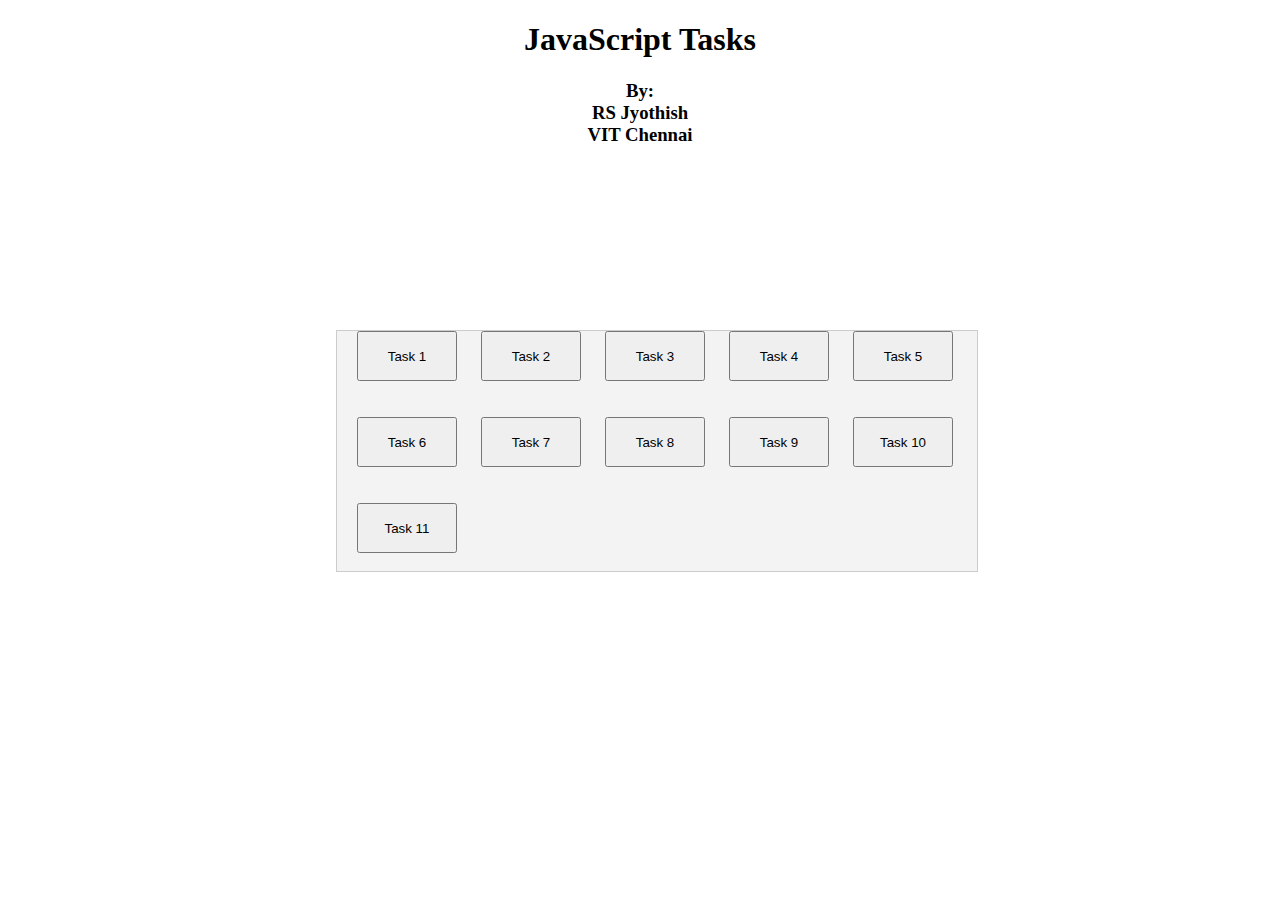
<file: index.html>
<!DOCTYPE html>

<html>
    <head>
        <style>
            button{
                height: 50px;
                width: 100px;
                margin-left: 20px;
            }
            #btn{
                position:fixed;
                top: 50%;
                left: 50%;
                width:40em;
                height:15em;
                margin-top: -7.5em; /*set to a negative number 1/2 of your height*/
                margin-left: -19em; /*set to a negative number 1/2 of your width*/
                border: 1px solid #ccc;
                background-color: #f3f3f3;
            }
        </style>
    </head>

    <body>
        <h1 style="text-align: center;">JavaScript Tasks</h1>
        <h3 style="text-align: center;">By: <br> RS Jyothish <br> VIT Chennai</h3>
        <div id="btn">
            <button onclick="window.location.href='JST1.html'">Task 1</button>
            <button onclick="window.location.href='JST2.html'">Task 2</button>
            <button onclick="window.location.href='JST3.html'">Task 3</button>
            <button onclick="window.location.href='JST4.html'">Task 4</button>
            <button onclick="window.location.href='JST5.html'">Task 5</button>
            <BR> <br> <br>
            <button onclick="window.location.href='JST6.html'">Task 6</button>
            <button onclick="window.location.href='JST7.html'">Task 7</button>
            <button onclick="window.location.href='JST8.html'">Task 8</button>
            <button onclick="window.location.href='JST9.html'">Task 9</button>
            <button onclick="window.location.href='JST10.html'">Task 10</button>
            <br> <br> <br>
            <button onclick="window.location.href='JST11.html'">Task 11</button>
        </div>
    </body>
</html>
</file>
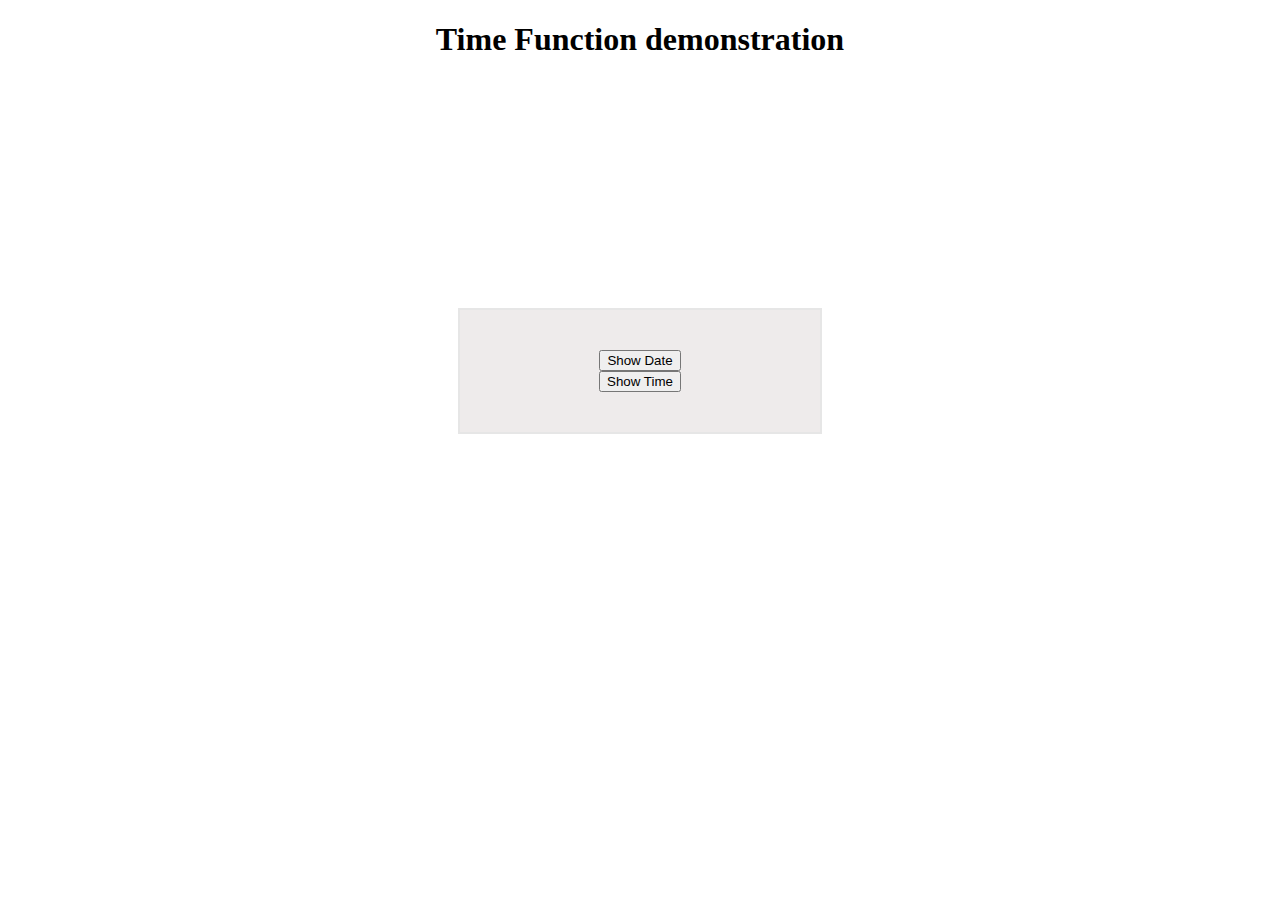
<file: JST1.html>
<!DOCTYPE html>
<html>
    <head>
        <style>
              #content {
                    width: 280px;
                    height: 55%;
                    margin: 250px auto;
                    background-color: #eeebeb;
                    border: 2px solid #e6e6e6;
                    padding: 40px 40px;
                }
        </style>
    </head>

    <body>

        <script>
            function date()
            {
                const d = new Date();
                var month = ["January", "February", "March", "April", "May", "June", "July", "August", "September", "October", "November", "December"];
                var s=(d.getDate()+"/"+month[d.getMonth()]+"/"+d.getFullYear());
                document.getElementById("dt").innerHTML = s;
            }
            
            function time()
            {
                const d = new Date();
                document.getElementById("time").innerHTML = d.toUTCString();
            }
        </script>

        <h1 style="text-align: center;">Time Function demonstration</h1>
        <div style="text-align: center;" id="content">
            <button onclick="date()"> Show Date </button>
            <div id="dt"></div>
            <button onclick="time()"> Show Time </button>
            <div id="time"></div>
        </div>

    </body>
</html>
</file>
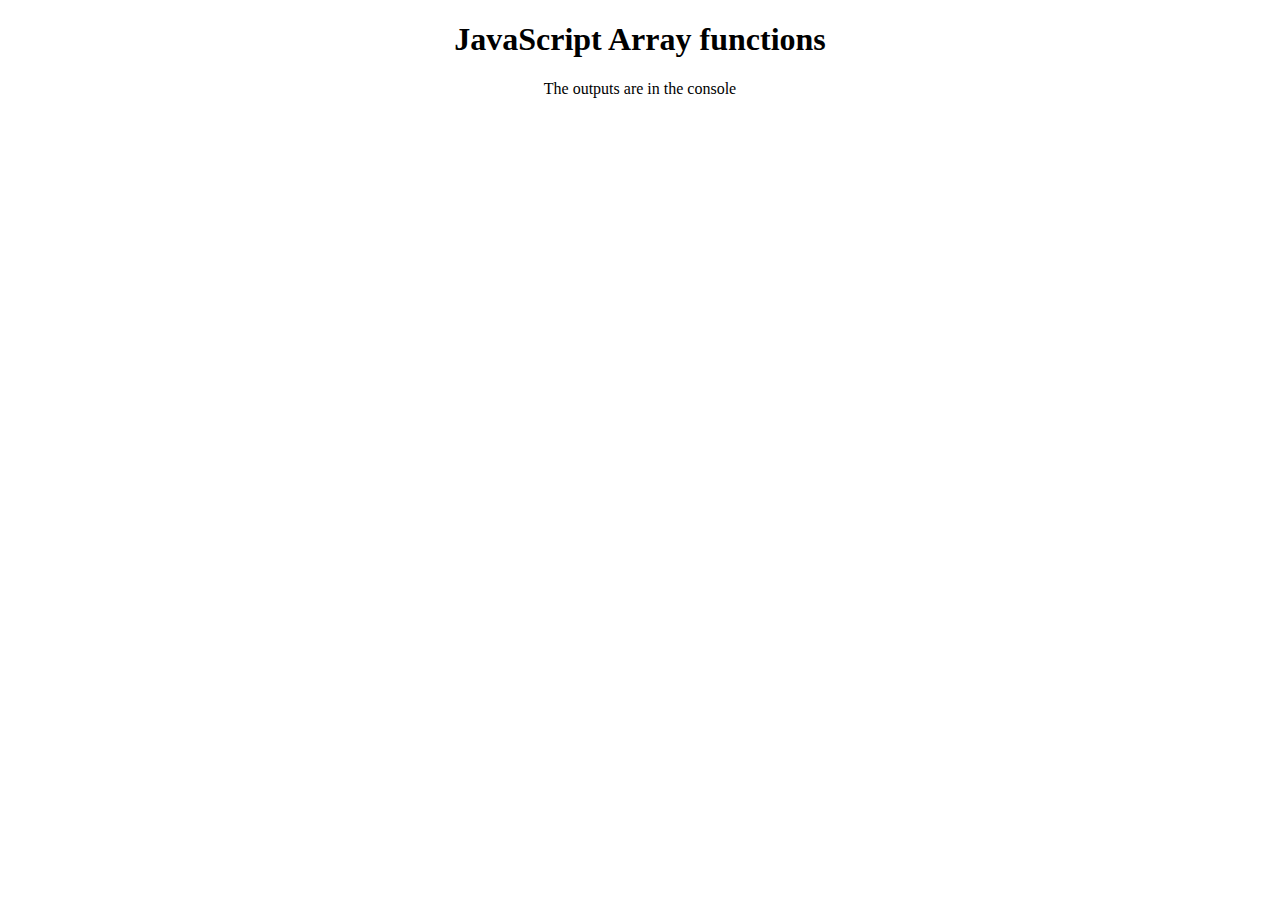
<file: JST10.html>
<!DOCTYPE html>
<html>
    <head>

    </head>

    <body>
        <div style="text-align: center;">
            <h1>JavaScript Array functions</h1>
            The outputs are in the console
        </div>
        <script>

            function check(n) {
            return n > 21;
            }

            const arr1 = [21,22,23];
            const arr2 = [10,20,30,21];
            const arr3 = arr1.concat(arr2)
            console.log("concatenation");
            console.log(arr3);

            console.log("Every: ");
            console.log(arr3.every((val)=>val>20));

            console.log("Some:");
            console.log(arr3.some((val)=>val>20));

            console.log("Pop:");
            console.log(arr3.pop());
        
            console.log("Push:");
            console.log(arr3.push(21));

            console.log("Shift:");
            console.log(arr3.shift());


            console.log("Index:");
            console.log(arr3.indexOf(21));

            console.log("Find Index:");
            console.log(arr3.findIndex(check));

            console.log("Last Index:");
            console.log(arr3.lastIndexOf(21));

            console.log("Find:");
            console.log(arr3.find(check));

            console.log("Filter:");
            console.log(arr3.filter(check));

            console.log("Map Square Root:");
            console.log(arr3.map(Math.sqrt));

            console.log("Copy Within:");
            console.log(arr3.copyWithin(2,0));
        </script>
    </body>
</html>
</file>
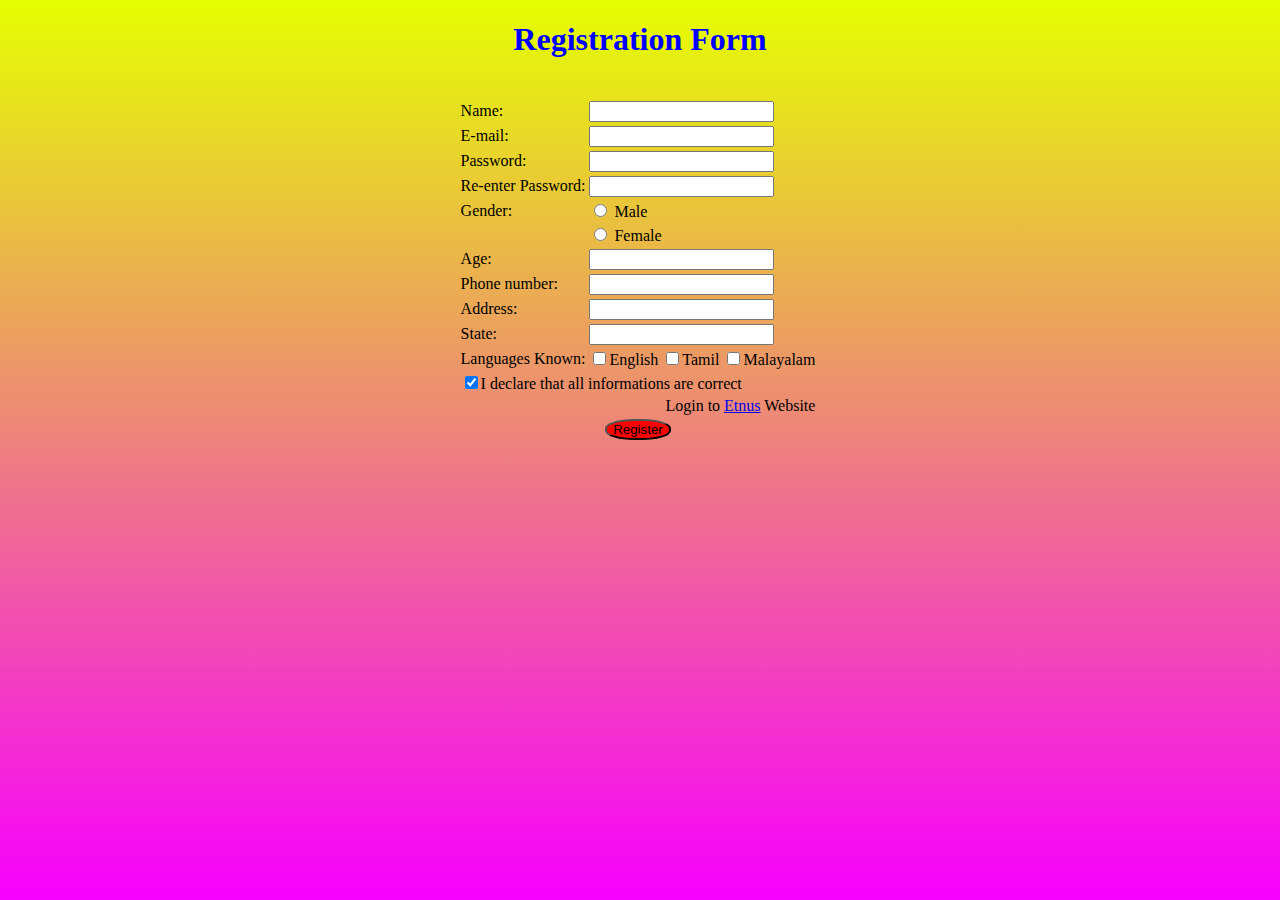
<file: JST11.html>
<!DOCTYPE html>
<html>
    <head>
        <style>
            html {
                height: 100%;
            }
            body {
                background-image: linear-gradient(rgb(229, 255, 0), rgb(247, 0, 255));
            }
            div
            {
                color:red;
            }
            table{
                margin-left: auto;
                margin-right: auto;
            }
        </style>
    </head>

    <body>
        <script>
            function valid()
            {
                var n  =document.forms["f1"]["name"].value;
                var e  =document.forms["f1"]["email"].value;
                var w  =document.forms["f1"]["ws"].value;
                var ad =document.forms["f1"]["msg"].value;
                var rws=document.forms["f1"]["rws"].value;
                var a  =document.forms["f1"]["age"].value;
                var ph =document.forms["f1"]["ph"].value;
                var st =document.forms["f1"]["cy"].value;

                if(n==null || n=="")
                {
                    document.getElementById("i1").innerText="Poor";
                    document.getElementById("name").style.border="2px solid red";
                }
                if(e==null || e=="")
                {
                    document.getElementById("i2").innerText="Poor";
                    document.getElementById("email").style.border="2px solid red";
                }
                if(w==null || w=="")
                {
                    document.getElementById("i3").innerText="Poor";
                    document.getElementById("ws").style.border="2px solid red";
                }
                if(rws==null || rws=="" || rws!=ws)
                {
                    document.getElementById("i4").innerText="Poor or Mismatch";
                    document.getElementById("rws").style.border="2px solid red";
                }
                if(a==null || a=="")
                {
                    document.getElementById("i6").innerText="Poor";
                    document.getElementById("age").style.border="2px solid red";
                }
                if(ph==null || ph=="")
                {
                    document.getElementById("i7").innerText="Poor";
                    document.getElementById("ph").style.border="2px solid red";
                }
                if(st==null || st=="")
                {
                    document.getElementById("i9").innerText="Poor";
                    document.getElementById("cy").style.border="2px solid red";
                }
                if(ad==null || ad=="")
                {
                    document.getElementById("i8").innerText="Poor";
                    document.getElementById("msg").style.border="2px solid red";
                }
            }

        </script>

        <h1 style="color: blue; text-align: center;">Registration Form</h1>
        <br>
        <table>
        <form name="f1" id="f1" action="#" onsubmit="valid();return false">
        <tr>
            <td>Name:</td>
            <td><input type="text" id="name"> </td>
            <td><div id="i1"></div></td>
        </tr>
        <tr>
            <td>E-mail:</td>
            <td><input type="text" id="email"></td>
            <td><div id="i2"></div></td>
        </tr>
        <tr>
            <td>Password:</td>
            <td><input type="password" id="ws"> </td>
            <td><div id="i3"></div></td>
        </tr>

        <tr>
            <td>Re-enter Password:</td>
            <td><input type="password" id="rws"> </td>
            <td><div id="i4"></div></td>
        </tr>
        <tr>
            <td>Gender:</td>
            <td><input type="radio" id="m" name="gender" value="m">
                 <label for="m">Male</label><br> </td>
            <td><div id="i5"></div></td>
        </tr>
        <tr>
            <td></td>
            <td> <input type="radio" id="f" name="gender" value="f">
                 <label for="f">Female</label><br></td>
        </tr>
        <tr>
            <td>Age:</td>
            <td><input type="number" id="age"> </td>
            <td><div id="i6"></div></td>
        </tr>
        <tr>
            <td>Phone number:</td>
            <td><input type="text" id="ph"> </td>
            <td><div id="i7"></div></td>
        </tr>
        <tr>
            <td>Address:</td>
            <td><input type="text" id="msg"> </td>
            <td><div id="i8"></div></td>
        </tr>
        <tr>
            <td>State:</td>
            <td><input type="country" id="cy"> </td>
            <td><div id="i9"></div></td>
        </tr>


        <tr>
            <td>
                Languages Known:
            </td>
            <td>
                <input type="checkbox" id="lang" value="eng">English
                <input type="checkbox" id="lang" value="tam">Tamil
                <input type="checkbox" id="lang" value="mal">Malayalam
            </td>
        </tr>
        <tr>
            <td colspan="2"><input type="checkbox" id="ack" value="s" checked>I declare that all informations are correct</td>
        </tr>
        <tr>
            <td colspan="2" style="text-align: right;">Login to <a href="#a">Etnus</a> Website</td>
        </tr>
        <tr>
            <td style="text-align: center;" colspan="2"><input type="submit" value="Register" style="background-color: red; border-radius: 45%;">  </td>
        </tr>
        </form>
        </table>
    </body>
</html>
</file>
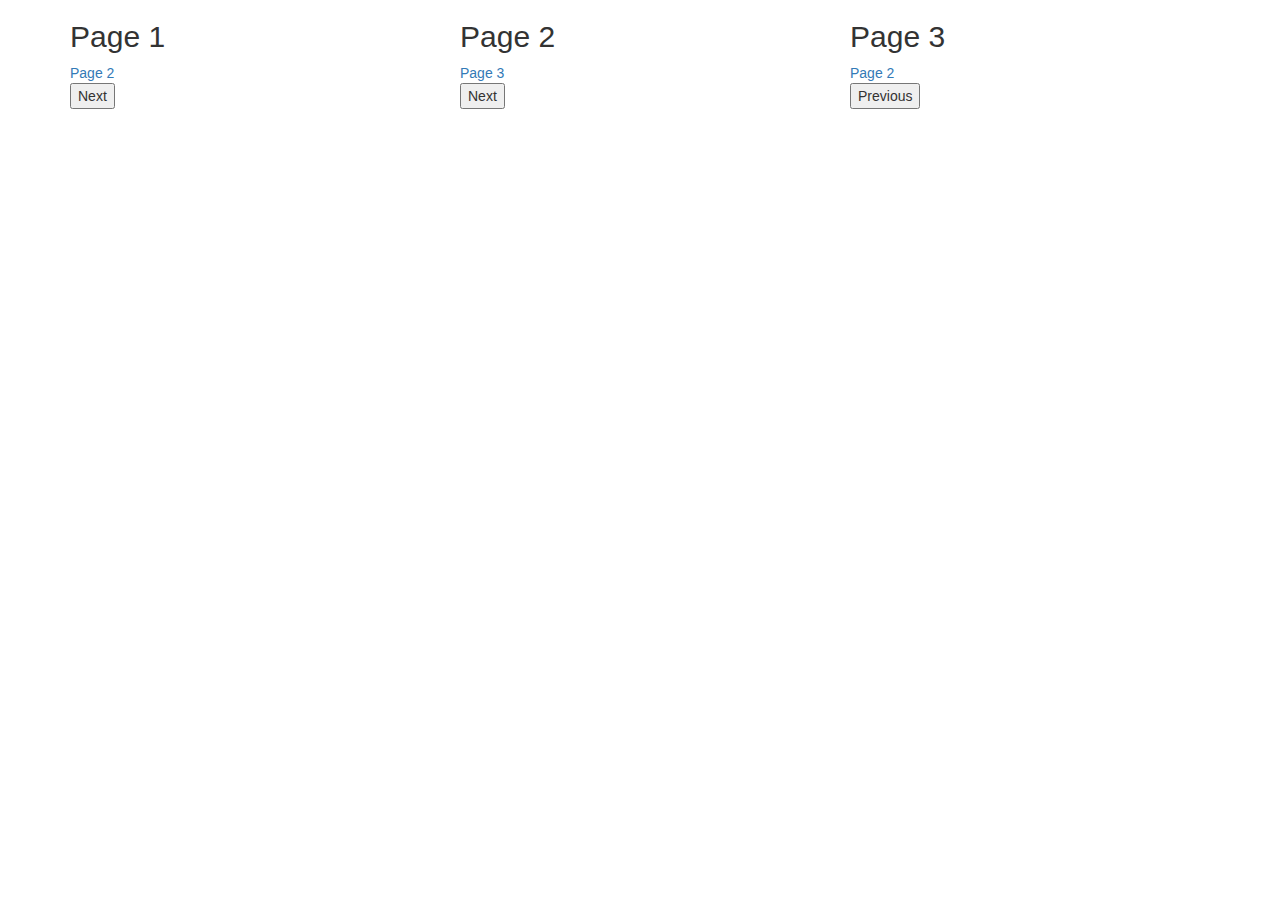
<file: JST2.html>
<!DOCTYPE html>
<html>
    <head>
        <title>Exercise 1</title>
        <link rel="stylesheet" href="https://maxcdn.bootstrapcdn.com/bootstrap/3.4.1/css/bootstrap.min.css">
        <script src="https://maxcdn.bootstrapcdn.com/bootstrap/3.4.1/js/bootstrap.min.js"></script>
    </head>

    <body>
        <div class = "container">
            <div class="row">
                <span class="col-md-4"><h2>Page 1</h2></span>
                <span class="col-md-4"><h2>Page 2</h2></span>
                <span class="col-md-4"><h2>Page 3</h2></span>
            </div>
            
            <div class="row">
                <span class="col-md-4"><a href="p2.html">Page 2</a></span>
                <span class="col-md-4"><a href="p3.html">Page 3</a></span>
                <span class="col-md-4"><a href="p2.html">Page 2</a></span>
            </div>

            <div class="row">
                <span class="col-md-4"><button onclick="history.forward()">Next</button></span>
                <span class="col-md-4"><button onclick="history.forward()">Next</button></span>
                <span class="col-md-4"><button onclick="history.back()">Previous</button></span>
            </div>
        </div>     

    </body>
</html>
</file>
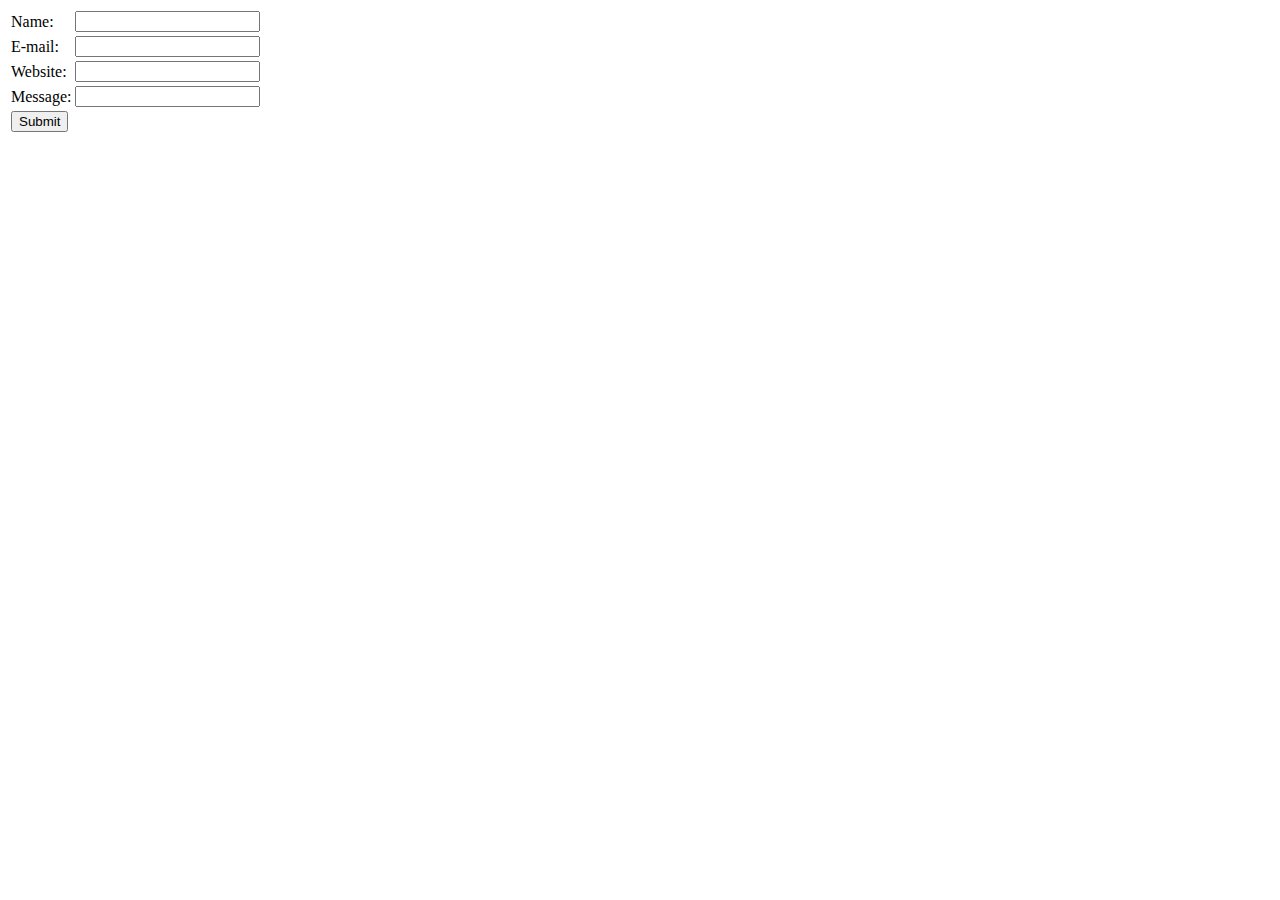
<file: JST3.html>
<!DOCTYPE html>
<html>
    <head>
        <style>
            div
            {
                color:red;
            }
        </style>
    </head>

    <body>
        <script>
            function valid()
            {
                var n=document.forms["f1"]["name"].value;
                var e=document.forms["f1"]["email"].value;
                var w=document.forms["f1"]["ws"].value;
                var m=document.forms["f1"]["msg"].value;
                if(n==null || n=="")
                {
                    name();
                }
                if(e==null || e=="")
                {
                    email();
                }
                if(w==null || w=="")
                {
                     ws()
                }
                if(m==null || m=="")
                {
                     msg();    
                }
            }
            function name()
            {
                document.getElementById("i1").innerText="Enter valid name";
                document.getElementById("name").style.border="2px solid red";
            }
            function email()
            {
                document.getElementById("i2").innerText="Enter valid Email";
                document.getElementById("email").style.border="2px solid red";
            }
            function ws()
            {
                document.getElementById("i3").innerText="Enter valid website";
                document.getElementById("ws").style.border="2px solid red";
            }
            function msg()
            {
                document.getElementById("i4").innerText="Enter valid message";
                document.getElementById("msg").style.border="2px solid red";
            }

        </script>
        <table>
        <form name="f1" id="f1" action="#" onsubmit="valid();return false">
        <tr>
            <td>Name:</td>
            <td><input type="text" id="name"> </td>
            <td><div id="i1"></div></td>
        </tr>
        <tr>
            <td>E-mail:</td>
            <td><input type="text" id="email"></td>
            <td><div id="i2"></div></td>
        </tr>
        <tr>
            <td>Website:</td>
            <td><input type="text" id="ws"> </td>
            <td><div id="i3"></div></td>
        </tr>
        <tr>
            <td>Message:</td>
            <td><input type="text" id="msg"> </td>
            <td><div id="i4"></div></td>
        </tr>
        <tr>
            <td><input type="submit" value="Submit">  </td>
        </tr>
        </form>
        </table>
    </body>
</html>
</file>
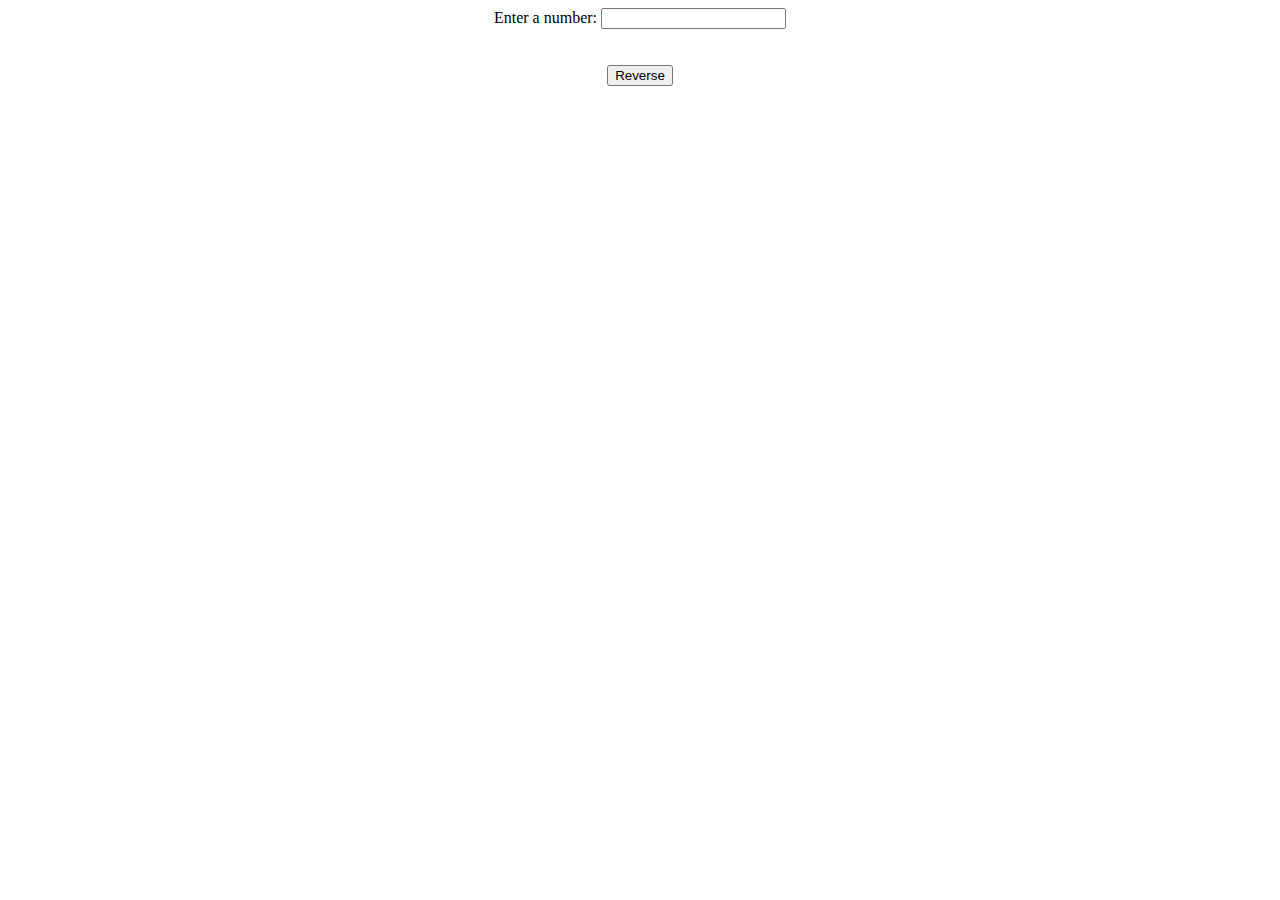
<file: JST5.html>
<!DOCTYPE html>
<html>
    <head>
        <script>
            function reverse()
            {
                var n=document.getElementById('inp').value;
                var r=0;
                while(n>0)
                {
                    r=r*10+n%10;
                    n=Math.floor(n/10);
                }
                document.getElementById('res').innerText="Result is "+r;
            }
        </script>
    </head>

    <body>
        <div style="text-align: center;">
            Enter a number:
            <input type="number" id="inp"/>
            <br> <br> <br>
            <button onclick="reverse()">Reverse</button>
            <br><br>
            <div id="res"></div>

        </div>

    </body>
</html>
</file>
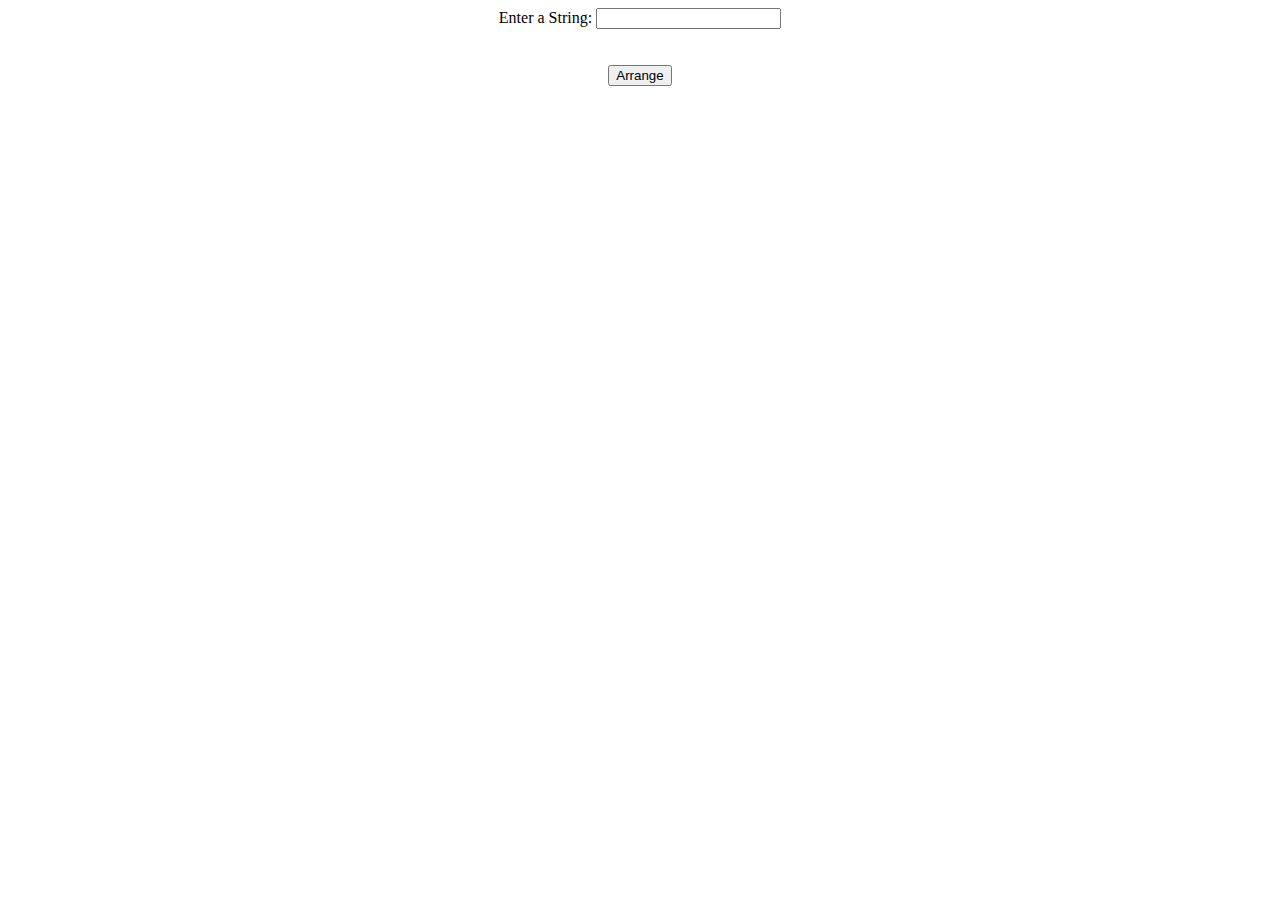
<file: JST6.html>
<!DOCTYPE html>
<html>
    <head>
        <script>
            function arr()
            {
                var n=document.getElementById('inp').value;
                const r=n.split("");

                // Joining the array elements
                document.getElementById('res').innerText="Result is "+ r.sort().join("");
            }
        </script>
    </head>

    <body>
        <div style="text-align: center;">
            Enter a String:
            <input type="text" id="inp"/>
            <br> <br> <br>
            <button onclick="arr()">Arrange</button>
            <br><br>
            <div id="res"></div>

        </div>

    </body>
</html>
</file>
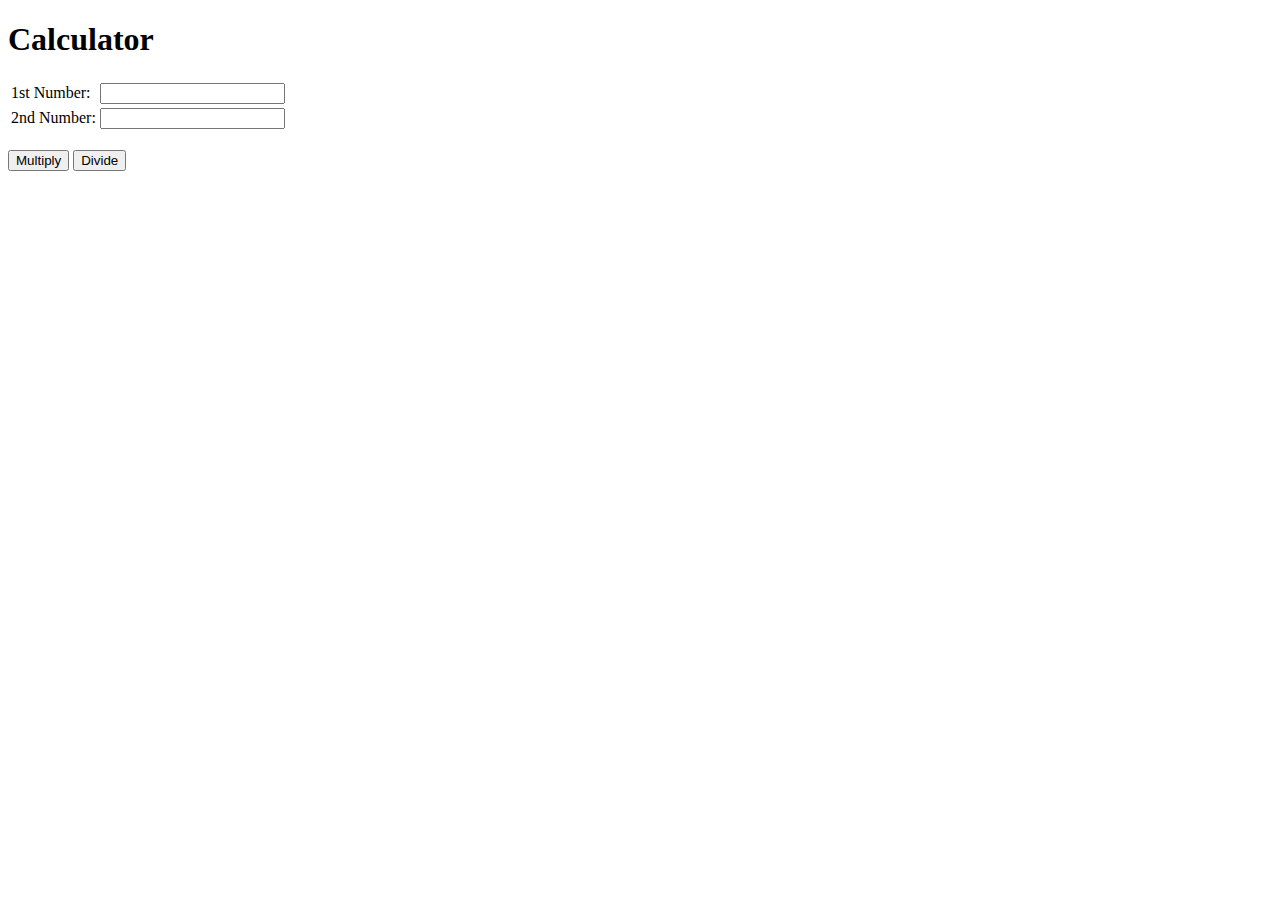
<file: JST7.html>
<!DOCTYPE html>

<html>
    <head>
        <script>
            let n1=document.forms["f1"]["n1"].value;
            let n2=document.forms["f1"]["n2"].value;

            function mul()
            {
                let n1=document.forms["f1"]["n1"].value;
                let n2=document.forms["f1"]["n2"].value;
                var r=n1*n2;
                document.getElementById("res").innerHTML="The result is: <br> "+r;
            }

            function div()
            {
                let n1=document.forms["f1"]["n1"].value;
                let n2=document.forms["f1"]["n2"].value;
                var r=n1/n2;
                document.getElementById("res").innerHTML="The result is: <br> "+r;
            }
        </script>
    </head>

    <body>
        <h1>Calculator</h1>
        <form name="f1" onsubmit="return false">
            <table>
                <tr>
                    <td>1st Number:</td>
                    <td><input type="number" id="n1"> </td>
                </tr>

                <tr>
                    <td>2nd Number:</td>
                    <td><input type="number" id="n2"></td>
                </tr>

            </table>
            
            
            
             <br>

            <input type="submit" value="Multiply" onclick="mul()">
            <input type="submit" value="Divide" onclick="div()">


        </form>
        <div id="res"></div>
    </body>
</html>
</file>
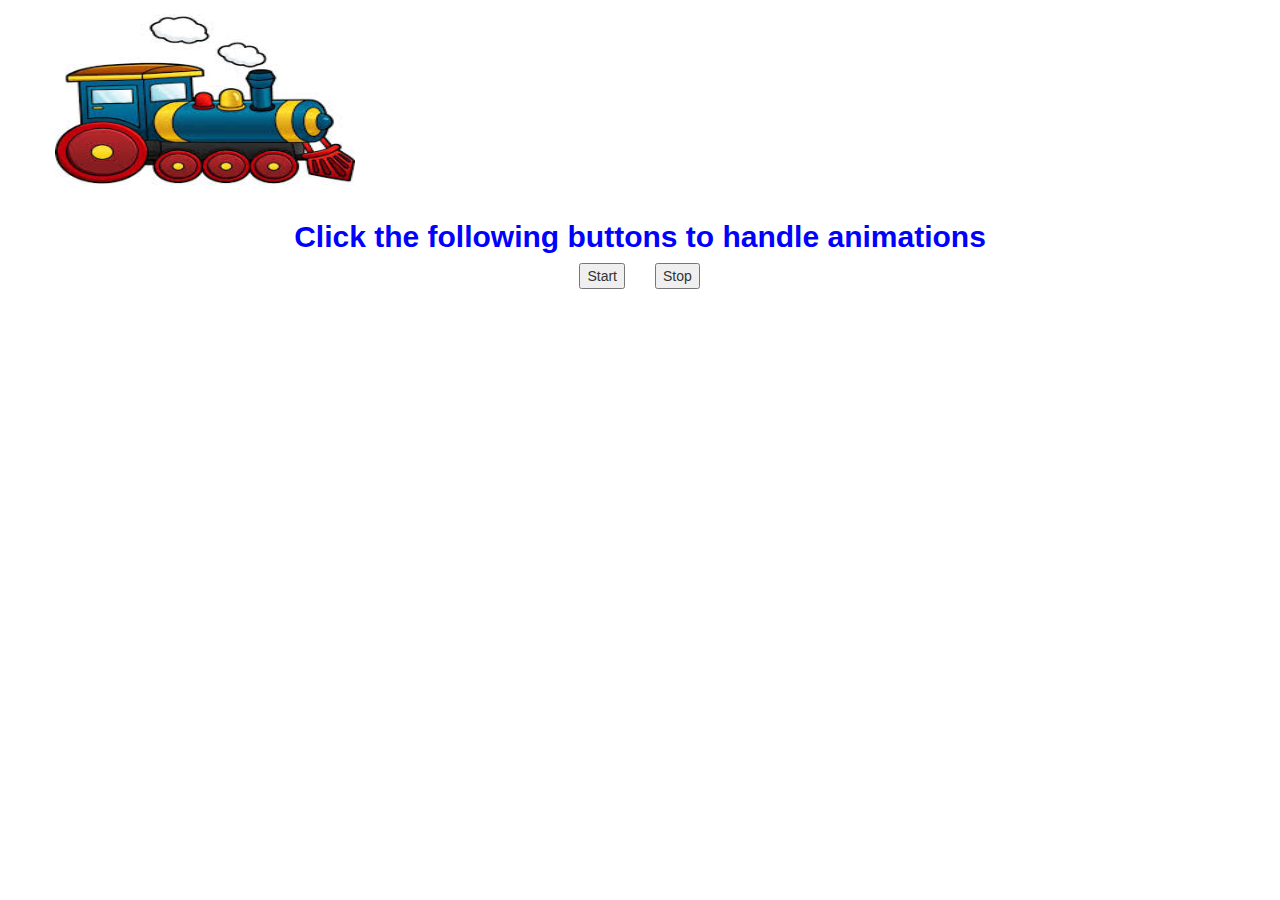
<file: JST8.html>
<!DOCTYPE html>
<html>
    <head>
        <title>Exercise 1</title>
        <link rel="stylesheet" href="https://maxcdn.bootstrapcdn.com/bootstrap/3.4.1/css/bootstrap.min.css">
        <script src="https://maxcdn.bootstrapcdn.com/bootstrap/3.4.1/js/bootstrap.min.js"></script>

        <script src="https://ajax.googleapis.com/ajax/libs/jquery/3.6.4/jquery.min.js"></script>
        <script> 
            $(document).ready(function(){
              $("#start").click(function(){
                $("#ig").animate({left: '850px'}, 5000);
              });
              
              $("#stop").click(function(){
                $("#ig").stop();
              }); 
            });
        </script>
    </head>

    <body>
        <div class = "container">
            <div class="row">
                <img src="train.jpeg" id="ig" style="height:200px;width:300px;position:relative;">
            </div>
            
            <div class="row">
                <span class="col-md-12" style="text-align: center;"><h2 style="color: blue; font-weight: bold;"> Click the following buttons to handle animations</h2></button></span>
            </div>

            <div class="row">
                <span class="col-md-6" style="text-align: right;"><button id="start">Start</button></span>
                <span class="col-md-6" style="text-align: left;" ><button id="stop">Stop</button></span>

            </div>
        </div>     

    </body>
</html>
</file>
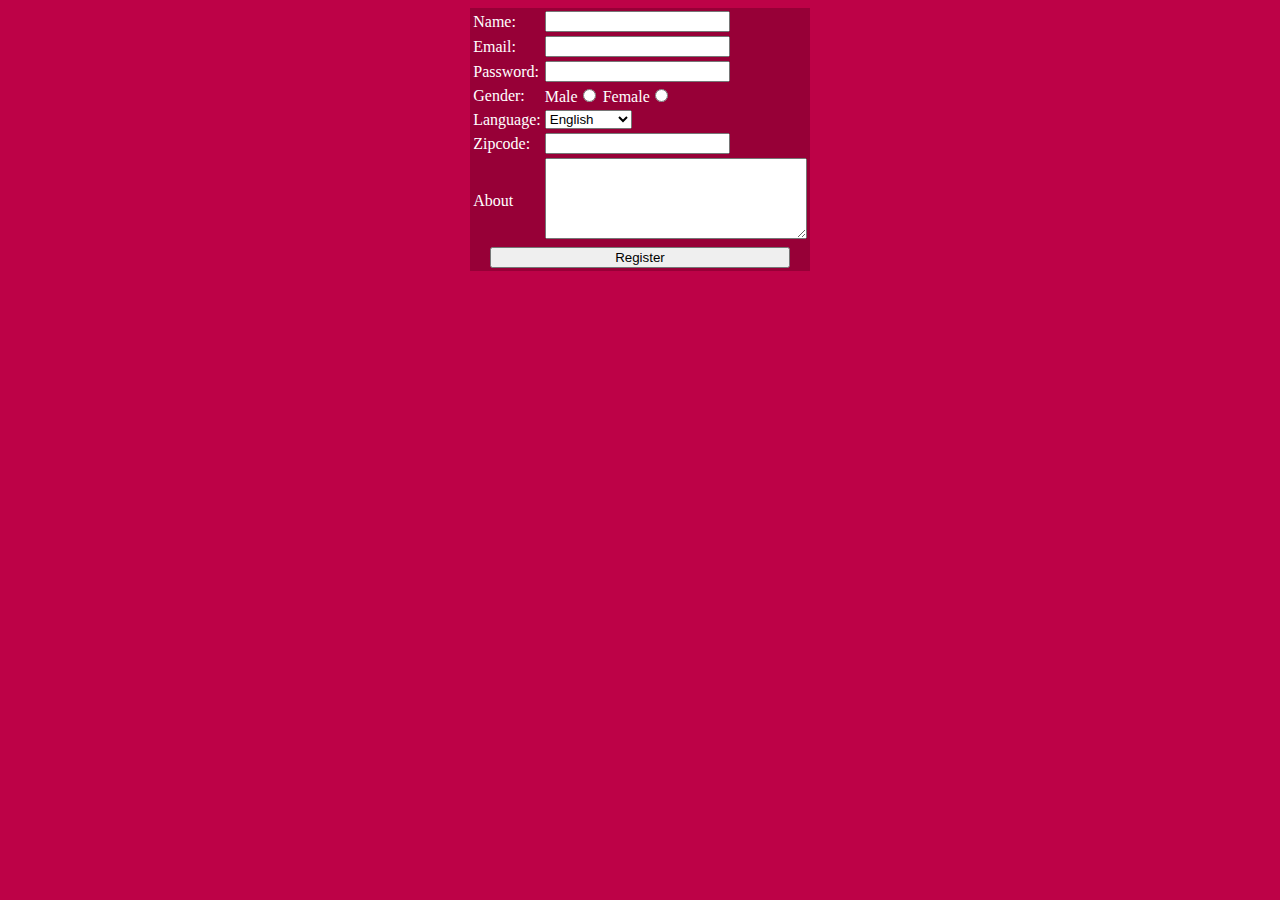
<file: JST9.html>
<!DOCTYPE html>

<html>
    <head>
        <style>
            table{
                margin-bottom: auto;
                margin-left: auto; 
                margin-right: auto;
            }

        </style>
    </head>

<body style="background-color: rgb(189, 2, 71);;">
    
    <table style="background-color: rgb(151, 0, 55); color: white;">
        <tr>
            <td>
                Name:
            </td>
            <td>
                <input type="text" id="nm">
            </td>
        </tr>

        <tr>
            <td>Email:</td>
            <td>
                <input type="email" id="em">
            </td>
        </tr>

        <tr>
            <td>Password:</td>
            <td><input type="password" id="pwd"></td>
        </tr>
        <tr>
            <td>Gender:</td>
            <td>
                Male<input type="radio" id="g" value="m">
                Female<input type="radio" id="g" value="f">
                
            </td>
        </tr>
        <tr>
            <td>Language:</td>
            <td><select id="lang">
                    <option value="English">English</option>
                    <option value="Tamil">Tamil</option>
                    <option value="Malayalam">Malayalam</option>

                </select>
            </td>

        </tr>

        <tr>
            <td>Zipcode:</td>
            <td><input type="text" id="zc"></td>
        </tr>
        <tr>
            <td>About</td>
            <td><textarea id="ab" cols="30" rows="5"></textarea></td>
        </tr>

        <tr style="text-align: center;"> 
            <td colspan="2"><input type="submit" value="Register" style="width: 300px; color: black;"></td>
        </tr>
    </table>
</body>
</html>
</file>
